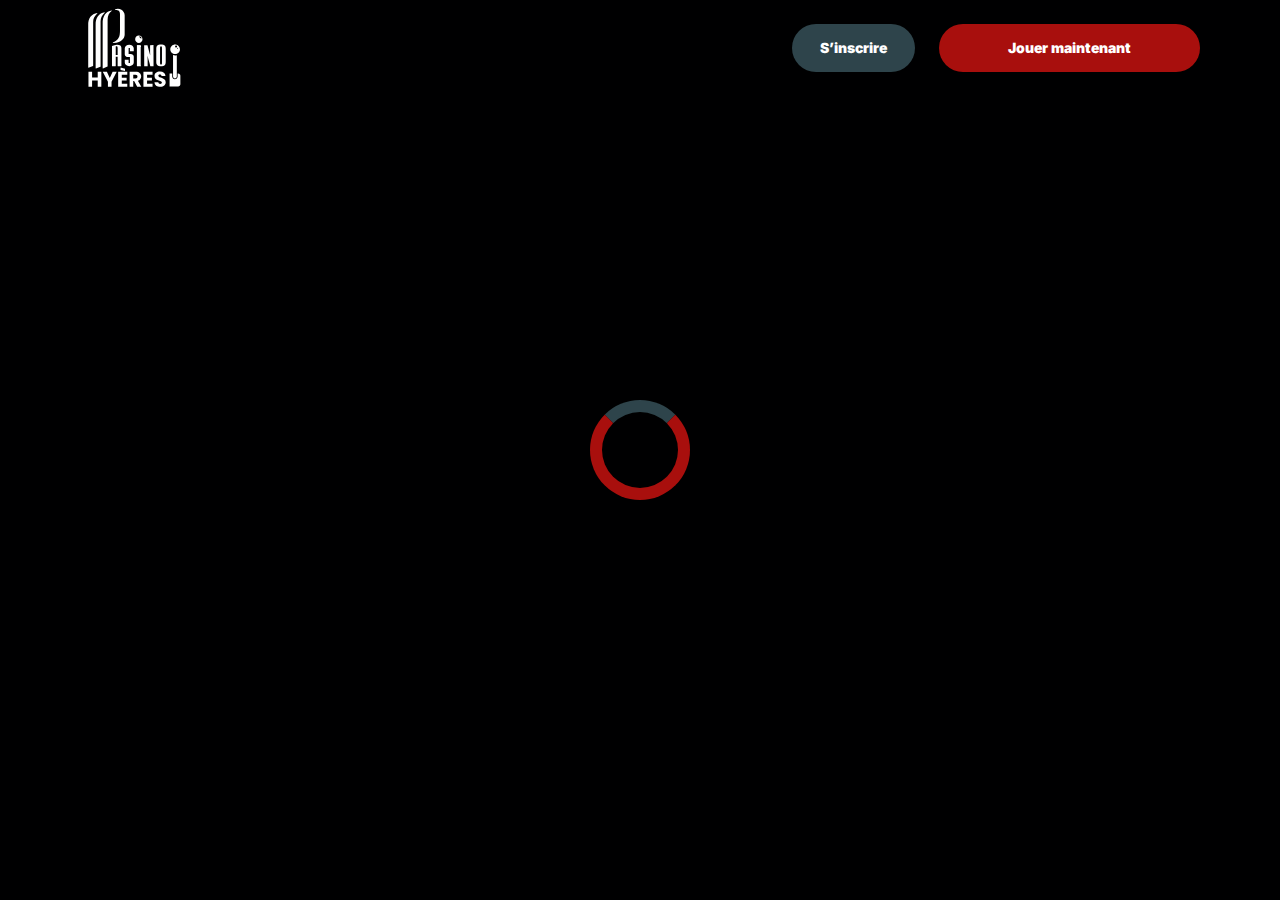
<file: casino.html>
<!doctype html>
<html lang="">
  <head>
    <script src="./index.js"></script>

    <link rel="manifest" href="./manifest.json" />

 
    <!-- Google Fonts -->
    <link rel="preconnect" href="https://fonts.googleapis.com" />
    <link rel="preconnect" href="https://fonts.gstatic.com" crossorigin />
    <link
      href="https://fonts.googleapis.com/css2?family=Inter:wght@300;400;500;600;700&display=swap"
      rel="stylesheet"
    />
      
    <!-- Google Fonts -->
    <link rel="preconnect" href="https://fonts.googleapis.com" />
    <link rel="preconnect" href="https://fonts.gstatic.com" crossorigin />
    <link
      href="https://fonts.googleapis.com/css2?family=Roboto:wght@300;400;500;600;700&display=swap"
      rel="stylesheet"
    />
      
    <!-- Google Fonts -->
    <link rel="preconnect" href="https://fonts.googleapis.com" />
    <link rel="preconnect" href="https://fonts.gstatic.com" crossorigin />
    <link
      href="https://fonts.googleapis.com/css2?family=Roboto:wght@300;400;500;600;700&display=swap"
      rel="stylesheet"
    />

    <meta
      name="viewport"
      content="width=device-width, initial-scale=1, minimum-scale=1, maximum-scale=2"
    />
    <link
      rel="preload"
      as="image"
      href="_assets/images/1767703683-logo-casino-6-1-1-1.svg"
      fetchpriority="high"
    />
    <link rel="stylesheet" href="./normalize.css" />
    <link rel="stylesheet" href="./index.css" />
    <meta name="theme-color" content="" />
    <title>Casino de Hyères : machines, roulette, bonus et événements</title>
    <meta name="description" content="Découvrez le Casino de Hyères : machines à sous, roulette et blackjack, jackpots, tournois et soirées animées. Bar, restaurant et détente pour une sortie complète." />
    <meta property="og:title" content="Casino de Hyères : machines, roulette, bonus et événements" />
    <meta property="og:description" content="Découvrez le Casino de Hyères : machines à sous, roulette et blackjack, jackpots, tournois et soirées animées. Bar, restaurant et détente pour une sortie complète." />
    <link
      rel="canonical"
      href="https://casinohyeres-online.com"
    />
    <meta property="og:site_name" content="Casino de Hyères : machines, roulette, bonus et événements" />
    <meta property="og:locale" content="fr-FR" />
    <meta property="og:image" content="_assets/images/1767703541-120213-1-cr.webp" />
    <meta property="og:image:width" content="1200" />
    <meta property="og:image:height" content="630" />
    <meta property="og:type" content="website" />
    <meta name="twitter:card" content="summary_large_image" />
    <meta name="twitter:site" content="casinohyeres-online.com" />
    <meta name="twitter:title" content="Casino de Hyères : machines, roulette, bonus et événements" />
    <meta name="twitter:description" content="Découvrez le Casino de Hyères : machines à sous, roulette et blackjack, jackpots, tournois et soirées animées. Bar, restaurant et détente pour une sortie complète." />
    <meta name="twitter:image" content="_assets/images/1767703541-120213-1-cr.webp" />
    <meta name="twitter:image:width" content="1200" />
    <meta name="twitter:image:height" content="630" />
    <link rel="icon" href="_assets/images/1767703561-favicon-15.ico" type="image/x-icon" sizes="16x16" />
    <meta name="language" content="fr-FR" />
    <link rel="apple-touch-icon" href="" sizes="96x96" />
    <link
      rel="icon"
      href="_assets/images/1767703568-favicon-15.ico"
      type="image/webp"
      sizes="192x192"
    />
    <meta http-equiv="X-UA-Compatible" content="IE=edge" />
    <meta name="keywords" content="casino, online casino, gambling, slots, table games" />
    <link rel="icon" type="image/x-con" href="_assets/images/1767703561-favicon-15.ico" />
    <link rel="manifest" href="/manifest.json" />
    <link
      rel="preload"
      href="_assets/images/1767703825-120213-1-cr.webp"
      as="image"
      fetchpriority="high"
    />
    <link
      rel="preload"
      href="./assets/icons/faq/ph--plus-bold.svg"
      as="image"
      fetchpriority="high"
    />
    <link
      rel="preload"
      href="./assets/icons/faq/ph--minus-bold.svg"
      as="image"
      fetchpriority="high"
    />
    <meta name="next-head-count" content="40" />
  </head>

  <body>
    <header class="header">
      <div class="headerBlock">
        <div class="headerLogoContainer">
          <a href="https://casinohyeres-online.com" aria-label="Main page"
            ><img
              class="header__logo logo"
              src="_assets/images/1767703683-logo-casino-6-1-1-1.svg"
              alt="Casino de Hyères  Logo"
          /></a>
        </div>
        <ul class="nav__list">
          <li class="nav__item">
            <a
              class="nav__link"
              href="casino.html?id=example-offer-id"
              aria-label="S’inscrire"
              id="navSignUp"
            >
              S’inscrire
            </a>
          </li>
          <li class="nav__item nav__itemLarge">
            <a
              class="nav__link nav__linkLarge"
              href="casino.html?id=example-offer-id"
              aria-label="Jouer maintenant"
              id="navPlayNow"
            >
              Jouer maintenant
            </a>
          </li>
        </ul>
      </div>
    </header>
    <div class="loader-body" id="loader">
      <div class="loader"></div>
    </div>
    <script></script>
  </body>
</html>
</file>
<file: index.css>
.main,.wrapper{width:100%;display:flex;position:relative}.btn,.main,.wrapper{position:relative}.btn,.not-found-title,.subtitle,.title{font-family:var(--accent-font);font-weight:900}.btn,.nav__item,.subtitle,.title{font-weight:900}.operatorElementGrey,.payElementGrey{mix-blend-mode:screen}.btn,.heroTitle,.subtitle,.title{text-transform:uppercase}.casinoCard,.heroTitle,.nav__list{letter-spacing:0}.cardName,.casinoCard,.loader-body,.not-found-content{text-align:center}.bonusDetailsImage,.cardImage{filter:drop-shadow(0 .125rem .125rem rgb(0 0 0 / .75))}.btn:hover,.gameContainer:hover,.nav__item:hover{transform:scale(1.1)}.btn:hover,.faqLabel:hover,.gradientContainer:hover,.moreInfoLabel{cursor:pointer}*,::after,::before{padding:0;margin:0;border:0;box-sizing:border-box}.btn,.btn--large{border-radius:6.25rem;line-height:1.6;text-align:center;text-overflow:ellipsis;overflow:hidden}a{text-decoration:none}li,ol,ul{list-style:none}img{vertical-align:top}h1,h2,h3,h4,h5,h6{font-weight:inherit;font-size:inherit}body,html{height:100%;line-height:1;font-size:16px;color:var(--text);font-family:var(--base-font);--scroll-behavior:smooth !important;scroll-behavior:smooth!important}body.overflow{overflow:hidden}.wrapper{min-height:100%;flex-direction:column;overflow-x:hidden}.container{max-width:90rem;margin:0 auto}.main{flex:1 1 auto;flex-direction:column;background:var(--main-bg)}.block{margin:0 auto;max-width:70rem;padding:0}.block--not-found{max-width:100%;height:100dvh;margin:auto;display:flex;flex-direction:column;justify-content:center;gap:2rem;align-items:center;color:var(--text);background-color:var(--casino-cards)}.btn,.loader-body{justify-content:center;display:flex}.not-found-title{font-size:4rem;color:var(--welcome-bonus-text)}.btn,.btn a{color:var(--button-text)}.not-found-content{font-size:1.5rem;margin:.3125rem;color:var(--text)}.block--not-found button{margin-top:1.875rem}.btn{width:13.625rem;height:3.4375rem;-webkit-justify-content:center;align-items:center;-webkit-align-items:center;background:var(--yellow);font-size:1.25rem;transition:0.2s;box-shadow:inset 0 0 0 .125rem transparent,0 0 0 .125rem #fff0}.btn--large{width:17.5rem;height:5.4375rem;font-size:1.75rem;gap:6.25rem;box-shadow:inset 0 0 0 .1875rem #fff0,0 .125rem 0 0 #fff0;background:var(--yellow-button);color:var(--main-button-text)}.btn--medium{width:13rem;height:3.25rem;font-size:1.25rem;line-height:1.6}.content,.subtitle,.title{line-height:1.39;color:var(--text)}.btn--small{width:9.125rem}.title{font-size:3.5rem}.title span{color:var(--text)}.subtitle{font-size:2.5rem}.content{font-family:var(--base-font);font-size:1.25rem}.logo{width:100%;height:auto}.heroTitle,.nav__item{font-family:var(--accent-font)}.nav__select__container{cursor:pointer;scale:1!important;transform:scale(1)!important}.nav__select{background:var(--bg);color:var(--lang-select-color);text-transform:uppercase;cursor:pointer}:root{--accent-font:'Inter', sans-serif;--base-font:'Roboto', sans-serif;--welcome-bonus-font:'Roboto', sans-serif;--lang-select-color:#222829;--bg:#000001;--bg-light:#000001;--main-bg:#1a1a1a;--text:#ffffff;--text-black:#ffffff;--table-head:#2E444B;--text-head:#ffffff;--hero-title-text:#222829;--yellow:#2E444B;--yellow-button:#A80F0D;--welcome-bonus-bg:#000001;--button-text:#ffffff;--main-button-text:#ffffff;--border-color:#efefdc;--casino-cards:#000001;--welcome-bonus-text:#A80F0D;--bonus-border-head:#efefdc;--bonus-border:#383839;--pay-back:#deeadf;--providers-back:#2E444B;--faq-label:#000001;--bg-footer:#000001;--copyright:#e7e7d5;--link-hover:#ffffff;--icon-color:;--top-games-hover-fg:#ffffff}.loader-body{width:100%;height:100vh;align-content:center;transition:0.5s;align-items:center;background-color:var(--casino-cards)}.header,.nav__item{justify-content:center;display:flex}.loader__img{width:7.5rem;height:7.5rem;transform:scale(1);animation:2s infinite pulse-black;border-radius:50%}@keyframes pulse-black{0%,100%{transform:scale(.8);box-shadow:0 0 0 1.25rem var(--yellow)}70%{transform:scale(1);box-shadow:0 0 0 .625rem #fff0}}.loader{width:6.25rem;height:6.25rem;border:.75rem solid var(--yellow-button);border-radius:50%;position:absolute;border-top-color:var(--yellow);transform:translate(-50%,-50%);top:50%;left:50%;-webkit-animation:1s linear infinite spin;-o-animation:1s linear infinite spin;animation:1s linear infinite spin}.loader-body.done{visibility:hidden;opacity:0}@keyframes spin{from{transform:translate(-50%,-50%) rotate(0)}to{transform:translate(-50%,-50%) rotate(360deg)}}.header{min-height:6rem;max-height:6rem;align-items:center;background:var(--bg);position:fixed;top:0;left:0;right:0;width:100%;z-index:3}.headerBlock{width:100%;height:100%;display:flex;gap:.625rem;align-items:center;justify-content:space-between;padding:1.5rem 10rem}.headerLogoContainer{height:100%;max-width:8.75rem;width:8.75rem;margin-left:0;display:flex}.headerLogoContainer a{margin:auto;width:100%}.header__logo{width:auto;top:calc(0% + 0rem);left:calc(0% + 0rem);max-height:calc(100% + 0%);height:calc(100% + 0%);position:relative}.nav__list{display:flex;gap:1.5rem}.nav__item{align-items:center;font-size:.875rem;line-height:1.7;transition:0.2s;border-radius:6.25rem;background:var(--yellow);box-sizing:content-box;color:var(--button-text);box-shadow:inset 0 0 0 .125rem transparent,0 .125rem 0 0 #fff0}.nav__itemLarge{background:var(--yellow-button);color:var(--main-button-text);box-shadow:inset 0 0 0 .125rem #fff0,0 .125rem 0 0 #fff0}.nav__item:hover{cursor:pointer}.nav__link{color:var(--button-text);padding:.75rem 1.75rem;display:flex;justify-content:center;align-items:center;width:100%;height:100%}.nav__linkLarge{color:var(--main-button-text);padding:.75rem 4.3125rem}@media (max-width:90rem){.headerBlock{max-width:70rem;margin:0 auto;padding:1.5rem 0}}@media (max-width:75rem){.block{padding:0 2.5rem}.headerBlock{padding:1.5rem 3rem 1.5rem 2.7rem}}@media (max-width:64rem){.headerBlock{padding:1.5rem 3rem 1.5rem 2.7rem}.headerLogoContainer{margin-left:0}}.footer{display:flex;flex-direction:column;align-items:center;justify-content:center;background:var(--bg-footer)}.footerContainer{max-width:90rem;margin:0 auto;width:100%}.footerTop{padding-top:1.625rem;padding-bottom:.5rem;width:100%;display:flex;justify-content:center;position:relative}.footerLogoContainer{position:absolute;top:.5rem;left:10rem}.footer__logo{width:8.75rem;height:auto}.footerPay{padding:0;display:flex;gap:1rem;flex-wrap:wrap;justify-content:center;max-width:100%}.payElementGrey{max-height:2rem;width:auto}.payElementColor{display:none;max-height:2rem;width:auto}.bonusDetailsInfo .bonusDetailBlockAdd,.heroTextMobile,.moreInfoInput,.operatorBlock:hover .operatorElementGrey,.payBlock:hover .payElementGrey,.topCasinoChipsLeftMobile{display:none}.faqInput:checked+.faqLabel+.faqContent,.heroTextDesktop,.operatorBlock:hover .operatorElementColor,.payBlock:hover .payElementColor{display:block}.footerMiddle,.footerOperator{display:flex;justify-content:center}.footerMiddle{padding-top:.5rem;padding-bottom:0;width:100%}.footerOperator{max-width:40.5rem;width:80%;padding:0;flex-wrap:wrap;gap:.5rem}.operatorElementColor,.operatorElementGrey{max-height:2rem;width:auto;margin-bottom:1rem}.operatorElementColor{display:none}.footerBottom{padding-top:.625rem;padding-bottom:.625rem}.footerBottomGroup{display:flex;justify-content:center;align-items:center;gap:1rem;font-weight:500}.footerBottomAge{font-size:2rem;line-height:1.1875;color:var(--copyright)}.footerBottomCopyright{font-size:1.25rem;line-height:2;color:var(--copyright)}@media (max-width:86.25rem){.footerTop{padding-top:1.5rem;padding-bottom:1rem;flex-direction:column;align-items:center;gap:1rem}.footerLogoContainer{position:static;display:block}.footer__logo{width:8.75rem;height:auto}}@media (max-width:64rem){.footerOperator{width:60%}.payElementColor,.payElementGrey{max-height:1.75rem}.operatorElementColor,.operatorElementGrey{max-height:1.5625rem}}@media (max-width:55rem){.footerOperator{width:70%}}@media (max-width:48rem){.not-found-title{font-size:4rem}.btn--large,.not-found-content{font-size:1.25rem}.btn--large{width:15rem;height:4.5rem;gap:.625rem;line-height:1.6;border-radius:6.25rem;background:var(--yellow-button)}.header{min-height:6rem;max-height:6rem}.headerBlock{padding:1.5rem 2.5rem 1.5rem 2.3rem}.headerLogoContainer{max-width:7.25rem;width:7.25rem}.header__logo{height:auto;top:calc(0% + 0rem);left:calc(0% + 0rem);max-width:calc(7.25rem + 0%);width:calc(7.25rem + 0%);position:relative}.nav__list{gap:.5rem}.nav__item{font-size:.625rem;border-radius:6.25rem}.nav__link{padding:.5rem 1.15625rem}.nav__linkLarge{padding:.5rem 1.75rem}.footer__logo{width:5.5rem;height:auto}}@media (max-width:36.25rem){.footerBottomGroup{gap:.625rem}.footerPay{gap:.4rem}.footerOperator{gap:.4rem;width:80%}.operatorElementColor,.operatorElementGrey,.payElementColor,.payElementGrey{max-height:1.375rem}.footerBottomAge{font-size:1.625rem}.footerBottomCopyright{font-size:1rem}}@media (max-width:36rem){.btn,.btn--large{border-radius:6.25rem}.subtitle,.title{font-weight:900;font-family:var(--accent-font);word-wrap:break-word}.btn--large{width:15rem;height:4.5rem;gap:.625rem;font-size:1.5rem;line-height:1.6;background:var(--yellow-button)}.btn--medium{font-size:1.125rem;line-height:1.6}.title{font-size:2rem}.subtitle{font-size:1.5rem}.footerMiddle{padding-top:0;padding-bottom:0}.footerOperator{max-width:26rem;width:100%}.footerBottomGroup,.footerPay{gap:.625rem}.payElementColor,.payElementGrey{max-height:1.375rem}.operatorElementColor,.operatorElementGrey{max-height:1.375rem;margin-bottom:.4rem}.footerBottomAge,.footerBottomCopyright{font-size:1.125rem;line-height:1.17;color:var(--copyright)}}@media (max-width:30rem){.footerBottomGroup{gap:.1875rem;font-weight:400}.payElementColor,.payElementGrey{max-height:1rem}.footerBottomAge,.footerBottomCopyright{font-size:.75rem}.footerBottomGroup,.footerPay{gap:.5rem}}.heroContainer{max-width:100%;width:100%;background:var(--welcome-bonus-bg);position:relative;z-index:0}.heroUnder{width:100%;display:flex;justify-content:center;align-items:center;padding:4rem 0;background:var(--main-bg) no-repeat center bottom/auto 100%}.heroMainTitle{max-width:70rem;width:70rem;border-radius:.9375rem;background:var(--welcome-bonus-bg);padding:1.4375rem 3.75rem;text-transform:uppercase;font-size:1.75rem;line-height:1.214;text-align:center;margin:0;color:var(--text)}.hero,.heroButton,.heroGroup{z-index:1;position:relative}.hero{max-width:90rem;width:100%;margin:0 auto;padding:8.53125rem 0 8.75rem;max-width:calc(90rem + 0%);width:calc(100% + 0%);background:url(_assets/images/1767703745-120213-1-cr.webp) right calc(10.5rem + -7rem) top calc(8.5rem + -3rem) / auto calc(63% + -15%) no-repeat}.heroBlock{position:relative;width:100%;max-width:70rem;margin:0 auto}.heroGroup{width:100%;margin-bottom:5.03125rem;display:flex;flex-direction:column;gap:3rem}.heroTitle{max-width:22.75rem;font-size:4rem;font-weight:900;line-height:1.5625;color:var(--hero-title-text);text-shadow:0 .25rem .25rem rgb(0 0 0 / .25);font-family:var(--welcome-bonus-font)}.heroTextGroup{max-width:70%;margin-bottom:0}.heroText{font-size:2rem;line-height:1.1875;min-height:2.375rem;font-weight:500;color:var(--text)}.heroTextBonus{max-width:50%}.heroLink{display:block;width:18.125rem}.heroButton,.gamesButton,.advantagesButton,.bonusDetailsButton,.topCasinoButton{width:18.125rem;font-size:1.75rem}@media (max-width:85rem){.hero{padding:8.53125rem 0 8.75rem;background:url(_assets/images/1767703745-120213-1-cr.webp) right calc(1rem + -7rem) top calc(10rem + -3rem) / auto calc(55% + -15%) no-repeat}.heroTextBonus{max-width:65%}}@media (max-width:75rem){.heroMainTitle{max-width:52.0625rem}}@media (max-width:64rem){.hero{padding:8.53125rem 0 8.75rem;background:url(_assets/images/1767703745-120213-1-cr.webp) right calc(1rem + -7rem) top calc(10rem + -3rem) / auto calc(50% + -15%) no-repeat}.heroGroup{gap:2rem}.heroTextBonus{max-width:70%}.heroTitle{max-width:22.75rem;font-size:3rem}.heroText{font-size:1.5rem;min-height:1.7rem}}@media (max-width:58.125rem){.hero{padding:8.53125rem 0 8.75rem;background:url(_assets/images/1767703745-120213-1-cr.webp) right calc(1rem + -7rem) top calc(10rem + -3rem) / auto calc(45% + -15%) no-repeat}.heroTextBonus{max-width:64%}.heroMainTitle{max-width:34.1875rem}}@media (max-width:48rem){.heroTextBonus,.heroTextGroup{max-width:100%}.heroText,.heroTitle{font-family:var(--accent-font)}.hero{padding:24.09375rem 0 2.75rem;background:url(_assets/images/1767703745-120213-1-cr.webp) center top calc(10rem + -3rem) / auto calc(36% + -15%) no-repeat}.heroUnder{height:4rem}.heroBlock{text-align:center}.heroGroup{margin-bottom:0;gap:1.45rem;align-items:center}.heroTextGroup{margin-top:1.55rem}.heroTextDesktop{display:none}.heroTextMobile{display:block}.heroLink{margin-left:auto;margin-right:auto;width:16.375rem;position:relative;left:0}.heroButton,.gamesButton,.advantagesButton,.bonusDetailsButton,.topCasinoButton{font-size:1.5rem;width:16.375rem;height:4.8125rem}.heroTitle{max-width:22.75rem;font-size:3.5rem;display:none}.heroText{text-transform:uppercase;font-size:1.5rem;line-height:1.5;min-height:auto;color:var(--text)}.heroMainTitle{padding:1rem .8125rem;font-size:1.25rem;max-width:38.5rem}}.bonusDetailsTitle,.sprovidersTitle,.topCasinoGroup,.topCasinoTitle{margin-bottom:3rem}@media (max-width:43.75rem){.heroMainTitle{max-width:31rem}.heroUnder{padding:5.5rem 2.5rem}}@media (max-width:36rem){.heroBlock,.heroTextGroup{margin-left:0}.hero{background:url(_assets/images/1767703825-120213-1-cr.webp) center top calc(3.5rem + 3rem) / auto calc(50% + -15%) no-repeat}.heroBlock{padding-right:0;padding-left:0}.heroTitle{margin-left:2.5rem;margin-top:0}}@media (max-width:34.375rem){.hero{background:url(_assets/images/1767703825-120213-1-cr.webp) center top calc(5.5rem + 3rem) / auto calc(50% + -15%) no-repeat}.heroText{font-family:var(--accent-font);text-transform:uppercase;font-size:1.2rem}.heroUnder{height:4rem}.heroMainTitle{padding:.5rem;font-size:1rem}}@media (max-width:25.875rem){.hero{background:url(_assets/images/1767703825-120213-1-cr.webp) center top calc(4.2rem + 3rem) / auto calc(50% + -15%) no-repeat}.heroGroup{gap:2rem}.heroUnder{height:4rem}.heroTitle{margin-top:0;max-width:22.75rem;font-size:2.6rem;line-height:110%}.heroText{font-size:1.1rem;line-height:1.1;min-height:1.32rem}}@media (max-width:23.4375rem){.hero{padding:15rem 0 1rem;background:url(_assets/images/1767703825-120213-1-cr.webp) center top calc(2.5rem + 3rem) / auto calc(55% + -15%) no-repeat}.heroGroup{gap:1rem}.heroUnder{height:2rem;padding:2.5rem 1.5rem}.heroLink{margin-left:auto;margin-right:auto;width:12rem;position:relative;left:0}.heroTitle{margin-top:0;max-width:22.75rem;font-size:2.6rem;line-height:110%}.heroText{font-size:.8rem;line-height:1;min-height:1rem;margin-left:1rem;margin-right:1rem}.heroButton,.gamesButton,.advantagesButton,.bonusDetailsButton,.topCasinoButton{font-size:1rem;line-height:1;width:12rem!important;height:3rem;margin:0 auto}}.cardBonus,.cardName,.cardWelcome{max-width:100%}.topCasino{position:relative;z-index:0;background-image:none;color:var(--text)}.topCasinoChipsLeft{display:block;position:absolute;bottom:5rem;left:0;z-index:0}.topCasinoBlock{padding-top:4.5rem;position:relative;z-index:1}.topCasinoGroup{max-width:100%;display:flex;flex-wrap:wrap;gap:1.6625rem;justify-content:flex-start;align-items:stretch}.cardBonus,.cardWelcome{margin:auto;font-family:var(--base-font)}.sgradientContainer,.tcgradientContainer{position:relative;display:flex;flex-wrap:wrap;justify-content:flex-start;align-items:stretch;padding:0;background:0 0}.bonusTableRowContainer::before,.gggradientContainer::before,.pygradientContainer::before,.sgradientContainer::before,.tcgradientContainer::before{content:"";position:absolute;top:-.125rem;left:-.125rem;right:-.125rem;bottom:-.125rem;background:0 0;z-index:-1;border-radius:.5rem}.casinoCard{width:16.25rem;height:auto;padding:2rem 1.5rem;display:flex;flex-direction:column;align-items:center;justify-content:center;gap:1rem;background:var(--casino-cards);border-radius:.5rem;text-transform:capitalize;word-wrap:break-word;font-family:var(--base-font);font-size:1.25rem;line-height:1.2}.cardButton,.cardButton span{width:12.625rem}.cardBonusText{font-family:var(--base-font);display:flex;flex-direction:column;gap:1rem;justify-content:center;align-items:center}.cardWelcome{color:var(--welcome-bonus-text);font-size:1.5rem;line-height:1.17}.cardBonus{font-size:1.25rem;line-height:1.15}.cardImage{margin-top:0;justify-self:flex-start}.cardName{font-family:var(--base-font);font-weight:500;font-size:1.25rem;line-height:1.2}.gamePlayText,.gameTitle{font-family:var(--base-font);font-weight:500}.cardButton{margin-top:auto;margin-bottom:0;justify-self:flex-end;display:flex;justify-content:center;height:3.5rem}.topCasinoButton{width:17.5rem;margin:0 auto}@media (max-width:75rem){.topCasinoGroup{justify-content:center}}@media (max-width:64.375rem){.topCasino{background-image:none}.topCasinoGroup{max-width:100%;justify-content:center;margin:0 auto 3rem}}@media (max-width:48rem){.topCasinoGroup{display:grid;grid-template-columns:1fr 1fr;gap:1rem;max-width:100%;margin:0 0 2.5rem;padding-left:2.5rem;padding-right:2.5rem}.casinoCard{width:100%}}@media (max-width:36rem){.casinoCard,.tcgradientContainer::before{border-radius:.5rem}.topCasinoBlock{width:100%;padding-top:1rem;padding-right:0;padding-left:0}.cardName,.topCasinoChipsLeft{display:none}.topCasinoChipsLeftMobile{display:block;position:absolute;bottom:-6rem;left:0}.topCasinoTitle{max-width:18.75rem;margin-left:2.5rem;margin-right:2.5rem}.casinoCard{padding:1rem 1.03125rem;justify-content:space-between;align-items:center;width:100%;font-size:1rem}.cardImage{margin-top:0;max-width:10rem;width:10rem;height:4rem}.cardBonusText{gap:.5rem}.cardWelcome{font-size:1.5rem;line-height:1.17}.cardBonus{font-size:1rem;line-height:1.1875;max-width:70%}.cardButton,.cardButton span{max-width:12.5rem;width:12.5rem}.cardButton{padding:0;height:3.375rem;font-size:1.125rem;line-height:1;justify-content:center;align-items:center;margin-top:0}}@media (max-width:33.125rem){.topCasinoGroup{grid-template-columns:1fr}.cardBonus{max-width:100%}}.bonus .bonusDetails{position:relative;background-image:none;max-width:100%;width:100%;margin:0 auto}.bonusChipsRight{display:block;position:absolute;top:-8rem;right:0}.bonusDetailsBlock,.gamesBlock,.sprovidersBlock{padding-top:8.75rem;padding-bottom:8.75rem}.bonusTable{display:flex;flex-direction:column;gap:1.5rem;margin-bottom:3rem}.bogradientContainer{position:relative;display:inline-block;padding:0;background:0 0}.bonusTableHeader,.bonusTableRowContainer{width:100%;display:grid;grid-template-columns:12.875rem repeat(5,1fr);font-size:1.25rem;border-radius:.5rem}.bogradientContainer::before{content:"";position:absolute;top:-.0625rem;left:-.0625rem;right:-.0625rem;bottom:-.0625rem;background:0 0;z-index:-1;border-radius:.5rem}.bonusTableHeader{row-gap:1.5rem;line-height:2}.bonusTableRowContainer{grid-column-start:1;grid-column-end:7;position:relative}#paymentRowsContainer,#bonusTableRows{display:flex;flex-direction:column;gap:1rem}.bonusTableRow.bonusTableHeader{background:var(--table-head)}.bonusDetailsWelcome{width:15rem!important}.bonusTableRow>div:not(.bonusDetailsInfo){padding-top:1rem;padding-bottom:1rem}.bonusTableRow:not(.bonusTableHeader)>div:not(.bonusDetailsInfo){background:var(--casino-cards);color:var(--text)}.bonusDetailsImage,.bonusDetailsText,.moreInfoLabel{border-right:.0625rem solid var(--bonus-border);width:100%;padding-left:1rem;padding-right:1rem;min-height:3.75rem;display:flex;justify-content:center;align-items:center}.bonusDetailBlock .bonusDetailsText,div.bonusTableHead:nth-child(6) p{border-right:none}.bonusDetailsContainer .bonusDetailsText{border-right:.0625rem solid var(--bonus-border);justify-content:flex-start;height:2.5rem;margin-top:.5rem;margin-bottom:.5rem;min-height:auto}.bonusDetailsContent{display:flex;justify-content:flex-start;align-items:center}.bonusTableRow.bonusTableHeader>div.bonusTableHead{font-size:1.5rem;line-height:1.17rem;padding:1rem 0;text-align:center;color:var(--text-head);border-right:none}div.bonusTableHead p{width:100%;border-right:.0625rem solid var(--bonus-border-head);height:3.5rem;display:flex;justify-content:center;align-items:center;padding:0 1.2rem;line-height:1.17}.bonusTableRow div.bonusDetailsInfo{background:0 0}.bonusDetailsInfo{margin-top:.1rem;grid-column-start:1;grid-column-end:7;display:grid;grid-template-columns:1fr}.bonusDetailsInfo .bonusDetailBlock{display:grid;grid-template-columns:12.875rem 5fr;border-bottom:.0625rem solid var(--bonus-border);font-size:1.25rem;line-height:2;color:var(--text)}.bonusDetailBlock p{padding:0 1rem;width:100%}.moreInfoLabel{display:flex;transition:0.5s}.bonusTableRow.bonusTableHeader>div.bonusTableHead .bonusClaimBonus{width:16.2rem}.bonusButton-deposit{background:var(--yellow);width:10.5rem;height:3.25rem;font-size:1.25rem;line-height:1.2}.bonusButton{width:13.5625rem;height:3.5rem;background:var(--yellow);margin-left:1.71875rem;margin-right:1rem}div:has(.moreInfoInput+.moreInfoLabel)~.bonusDetailsInfo{display:none}div:has(.moreInfoInput:checked+.moreInfoLabel)~.bonusDetailsInfo{display:grid}.bonusDetailsButton{margin:0 auto}@media (max-width:65.625rem){.bonusTableRow.bonusTableHeader>div.bonusTableHead .bonusClaimBonus{width:15rem}.bonusButton{margin-left:1rem;width:13rem}}@media (max-width:64.375rem){.bonusDetailsInfo,.bonusTableRowContainer{grid-column-start:1;grid-column-end:6}.bonusDetails{background-image:none}.bonusTable{font-size:1rem}.bonusTableHeader,.bonusTableRowContainer{grid-template-columns:repeat(5,1fr)}.bonusTableHeader>div:nth-child(2),.bonusTableRowContainer>div:nth-child(2){display:none}.bonusDetailsInfo .bonusDetailBlock{line-height:1.2;grid-template-columns:11.25rem 4fr}.bonusDetailsInfo{margin-top:.5rem}.bonusDetailsImage{min-width:6.25rem;height:auto;min-height:auto}.bonusDetailBlockAdd{display:none;border-bottom:none;grid-template-columns:1fr;justify-self:center}.bonusDetailsPicture,.bonusHeaderCasino{min-width:11.25rem}}@media (max-width:48rem){.bonusDetailsInfo,.bonusTableRowContainer{grid-column-start:1;grid-column-end:5}.bonusDetailsBlock{padding-top:7.5rem;padding-bottom:6rem}.bogradientContainer::before,.bonusTableHeader,.bonusTableRowContainer,.bonusTableRowContainer::before{border-radius:.5rem}.bonusTableHeader>div:nth-child(6),.bonusTableRowContainer>div:nth-child(6){display:none}.bonusTable{font-size:1.125rem;gap:1.5rem}.bonusTableHeader,.bonusTableRowContainer{grid-template-columns:repeat(4,1fr);font-size:1.125rem;row-gap:1.5rem}.bonusDetailBlock{grid-template-columns:11rem 3fr}.bonusDetailsImage,.bonusDetailsText,.moreInfoLabel{border-right:none;padding-left:.5rem;padding-right:.5rem;min-height:4rem}.bonusDetailsRate{border-left:.0625rem solid var(--bonus-border)}.bonusTableRow>div:not(.bonusDetailsInfo){padding-top:.5rem;padding-bottom:.5rem}.bonusDetailsPicture,.bonusHeaderCasino{min-width:11rem}.bonusDetailsImage{height:auto;min-height:auto}.bonusDetailsContainer .bonusDetailsText{border-right:.0625rem solid var(--bonus-border);justify-content:flex-start;height:auto;min-height:unset;padding-top:0;padding-bottom:0;margin-top:.5rem;margin-bottom:.5rem}.bonusTableRow.bonusTableHeader>div.bonusTableHead{font-size:1.125rem;line-height:1.17;padding:.5rem 0;text-align:center;color:var(--text-head);border-right:none}div.bonusTableHead p{border-right:none;height:3.625rem}.bonusTableHead>.bonusHeaderCasino{border-right:.0625rem solid var(--bonus-border-head)}.bonusDetailsInfo{margin-top:1rem}.bonusDetailsInfo .bonusDetailBlock{grid-template-columns:11rem 5fr}.bonusDetailsInfo .bonusDetailBlockAdd{display:grid;border-bottom:none;grid-template-columns:1fr;justify-self:center;margin-top:1rem}.bonusDetailBlock p{padding:.5rem .625rem .5rem .5rem;font-size:1.125rem;line-height:1.5}.bonusDetailsInfo .bonusDetailBlockAdd span{font-size:1rem;line-height:1}.bonusDetailsInfo .bonusDetailBlock .bonusButton{max-width:12.75rem;width:12.75rem;padding:0;height:3.375rem;font-size:1.125rem;line-height:1.39}}.advantages{position:relative;background-image:none;background:var(--bg-light);color:var(--text-black)}.bonusChipsRightMobile,.faqInput,.faqInput+.faqLabel+.faqContent,.gamesChipsLeftMobile,.payMethodGroupTwo,.paymentChipsMobile{display:none}.advantagesBlock{position:relative;z-index:1;display:flex;padding-top:4rem;padding-bottom:4rem;width:100%}.advantagesDescription{width:28rem;border-right:.125rem solid var(--border-color);padding-right:2rem}.advantagesTitle{margin-bottom:2.5rem;color:var(--text-black);font-size:2.5rem}.advantagesAppTitle{margin-bottom:3rem;max-width:21.375rem}.advantagesList{display:flex;flex-direction:column;gap:2.5rem;margin-bottom:2.5rem}.advantagesItem{display:flex;gap:1rem;align-items:center}.advantagesText{font-size:1.5rem;line-height:1.17;max-width:90%;word-wrap:break-word}.advantagesLink{display:block;width:17.5rem}.advantagesButton{width:17.5rem;max-height:5.152rem}.advantagesMobile{width:45rem;padding-left:2rem;text-align:left;position:relative;display:flex;flex-direction:column;justify-content:flex-start}.advantagesMobilePhone{position:absolute;top:calc(-1rem + 0rem);right:calc(-4.5rem + 0rem);max-width:calc(40% + 0%);height:auto;margin-bottom:2.5rem}.advantagesStoreGroup{display:flex;flex-direction:column;gap:1.5rem;align-self:flex-start}@media (max-width:87.5rem){.advantagesMobilePhone{right:calc(-4rem + 0rem)}}@media (max-width:78.125rem){.advantagesBlock{padding-left:2.5rem;padding-right:2.5rem}.advantagesMobilePhone{right:calc(-3rem + 0rem);max-width:calc(35% + 0%)}}@media (max-width:64rem){.advantages{position:relative}.advantagesStoreGroup{flex-direction:column}.advantagesMobilePhone{position:static;height:auto;margin-bottom:2.5rem}}@media (max-width:58.125rem){.advantages{position:relative;color:var(--text-black)}.advantagesBlock{flex-direction:column-reverse;gap:5rem}.advantagesDescription{width:100%;border-right:none;padding-right:0}.advantagesStoreGroup{flex-direction:row;align-self:center}.advantagesMobile{width:100%;padding-left:0}.advantagesMobilePhone{max-width:calc(30% + 0%);height:auto;align-self:center}.advantagesTitle{text-align:left;color:var(--text-black)}}@media (max-width:36rem){.bonusChipsRight{display:none}.bonusDetailsInfo .bonusDetailBlockAdd{justify-self:flex-end;padding:0}.bonusDetailsInfo .bonusDetailBlockAdd span{margin:0}.bonusDetailsButton{margin-left:auto}.bonusTableRow .bonusTableHead .bonusHeaderTextSpins{padding-left:.2rem;padding-right:.2rem}.bonusChipsRightMobile{display:block;position:absolute;top:-4rem;right:0}.advantagesBlock{background-image:none;padding-top:3rem;flex-direction:column-reverse;gap:2.5rem}.advantagesDescription{padding:1.5rem}.advantagesMobile{width:100%;padding:1.5rem;margin-bottom:0}.advantagesButton,.advantagesLink{margin-left:auto;margin-right:auto;width:15.5625rem}.advantagesAppTitle,.advantagesTitle{color:var(--text-black);margin-bottom:1.5rem;max-width:100%}.advantagesTitle{text-align:left;font-size:1.5rem;line-height:1}.advantagesText{font-size:1.125rem;line-height:1.17}.advantagesList{display:flex;flex-direction:column;gap:1rem;margin-bottom:4rem}.advantagesLink{max-width:15.5625rem}.advantagesStoreGroup{flex-direction:row;align-self:center}.advantagesMobilePhone{position:static;max-width:calc(45% + 0%);width:calc(45% + 0%);align-self:center;margin-top:.5rem;margin-bottom:1.5rem}.bonusesCircleContainer{background:0 0}}.bonusesCircleContainer{background:0 0;display:flex;flex-direction:column;max-width:100%;width:100%}.games{background:0 0;position:relative}.gamesTitle{margin-bottom:3rem;margin-left:0}.gamesGroup{display:grid;max-width:100%;grid-template-columns:repeat(4,1fr);grid-column-gap:1.3125rem;grid-row-gap:1.5rem;justify-items:center;margin-bottom:3rem}.gggradientContainer{opacity:0;transition:0.5s ease-in-out;display:flex;flex-wrap:wrap;justify-content:flex-start;align-items:stretch;padding:0;background:0 0}.gameDescription,.playBlock{justify-content:center;display:flex}.gameDescription{position:absolute;top:0;left:0;transition:0.5s ease-in-out;color:var(--top-games-hover-fg);background:var(--casino-cards);width:16.5rem;height:8.875rem;align-items:center;flex-direction:column;gap:1rem;padding:.625rem;border-radius:.5rem}.gamesButton,.gamesLink{width:17.5rem}.gameImage{border-radius:.5rem}.playBlock{align-items:center;gap:.5rem}.gameContainer{transition:0.2s;position:relative;border-radius:.5rem}.gameContainer:hover .gggradientContainer{opacity:1}.gamePlayLink{display:flex;gap:.875rem;justify-content:center;align-items:center;font-size:1.625rem;line-height:1.875rem;font-weight:500}.gameTitle{text-align:center;word-break:break-word;font-size:1.5rem;line-height:1}.gamePlayText{display:block;font-size:1.5rem;line-height:1.17}.connectSubtitle,.connectTitle,.depositTitle,.history,.historySubtitle,.historyTitle{color:var(--text-black)}.gamesLink{display:block;margin:0 auto}@media (max-width:75rem){.bonusDetailsBlock{padding-left:2.5rem;padding-right:2.5rem}.bonusDetailsWelcome{width:13rem!important}.gameDescription,.gameImage{width:13.75rem;height:7.375rem}.gamesBlock{padding:8.75rem 2.5rem}.gamesTitle{margin-left:0}.gameDescription{gap:.5rem;padding:.5rem}.gameTitle{font-size:1.2rem}}@media (max-width:64rem){.gameDescription,.gameImage{width:15rem;height:8rem}.gamesGroup{max-width:100%;grid-template-columns:repeat(2,15.625rem);justify-content:center}.gameDescription{gap:.5rem;padding:.5rem}}@media (max-width:32.5rem){.headerLogoContainer,.header__logo{top:calc(0% + 0rem);left:calc(0% + 0rem);max-width:calc(5.8rem + 0%);width:calc(5.8rem + 0%)}.nav__list{flex-direction:row;align-items:center}.nav__item{display:none}.nav__itemLarge{display:flex}.header__logo{height:auto}.footer__logo{width:5.5rem;height:auto}.gamesGroup{grid-template-columns:repeat(1,15.625rem)}}.applicationCircleContainer,.historyCircleContainer,.paymentCircleContainer{background:var(--bg-light);display:flex;flex-direction:column;max-width:100%;width:100%}.history,.payMethod{background-image:none}.history{position:relative}.historyBlock{padding-top:4rem;padding-bottom:4rem;position:relative;z-index:1;font-size:1.25rem;line-height:2}.historyTitle{margin-bottom:1.5rem;margin-top:0}.historySubtitle{margin-bottom:2.5rem;margin-top:2.5rem}.applicationDescriptionTwo,.bonusesDescriptionNext,.depositDescriptionLast,.historyDescription,.idiomasDescriptionTwo,.providersDescriptionTwo{margin-top:1.5rem}.historyGroup{display:flex;gap:4.75rem}.depositColumn,.historyColumn,.supportColumn{flex-basis:50%}.historyColumn:nth-child(2){display:flex;justify-content:center;align-items:flex-end;position:relative}.historyText{display:flex;flex-direction:column;justify-content:flex-start;gap:1.5rem;max-width:33rem}.historyList{display:flex;flex-direction:column;margin-left:.5rem}.connectItem,.historyItem,.supportItem{word-wrap:break-word;list-style:disc inside}.historyImage{position:absolute;top:calc(-2.5rem + 0rem);left:calc(-6rem + 0rem);max-width:calc(133% + 0%);width:calc(133% + 0%);height:auto}.historySecondTitle{margin-top:5rem}@media (max-width:88.125rem){.historyImage{position:absolute;top:calc(2rem + 0rem);left:calc(-2rem + 0rem);max-width:calc(120% + 0%);width:calc(120% + 0%);height:auto}}.connectGroup,.connectList{flex-direction:column;display:flex}@media (max-width:36rem){.gameTitle,.gamesLink span{margin 0 auto}.gamesBlock{padding-top:7rem;padding-bottom:6rem}.gameContainer,.gameDescription,.gameImage,.gggradientContainer::before{border-radius:.5rem}.gamesGroup{grid-column-gap:.5rem;grid-row-gap:1.3rem;justify-items:center;margin-bottom:2rem}.gameDescription,.historyText{gap:1rem}.gamePlayText{font-size:1.125rem}.gamesLink{margin-left:auto;width:17.5rem}.historyCircleContainer{background:var(--bg-light)}.historyBlock{padding-top:2.5rem;padding-left:2.5rem;padding-right:2.5rem;font-size:1.125rem;line-height:1.78}.historyTitle{max-width:70%;margin-bottom:2.5rem}.historyList{margin-top:1rem}}.connectDescriptionLast,.connectList,.depositDescription,.supportDescription{margin-bottom:1.5rem}.connect,.deposit,.idiomas,.providers{background-image:none;color:var(--text-black)}.connectBlock{padding-top:3rem}.connectTitle,.depositTitle{margin-top:0;margin-bottom:1.5rem;font-size:2.5rem}.connectSubtitle{font-size:2.5rem;margin-top:1.5rem}.connectGroup{gap:1rem;font-size:1.25rem;line-height:2}.depositBlock,.idiomasBlock{padding-top:3rem;padding-bottom:4rem}.depositGroup,.idiomasGroup{display:flex;gap:4rem;font-size:1.25rem;line-height:2}.depositList{margin-top:1.5rem;display:flex;flex-direction:column}.applicationItem,.availableGamesItem,.bonusesItem,.depositItem,.providersItem{list-style:disc;margin-left:1rem}@media (max-width:84.375rem){.deposit{background-image:none}.depositGroup{flex-direction:column;gap:3rem}.depositColumn{flex-basis:100%}}.payMethod{position:relative}.payMethodBlock{padding-top:8.75rem;padding-bottom:8rem}.payMethodTitle{margin-bottom:3rem;font-size:3.5rem;line-height:1}.payMethodGroup{display:flex;flex-direction:column;gap:1.1rem}.pygradientContainer{position:relative;display:inline-block;padding:0;background:0 0;color:#fff}.payMethodRow{display:grid;grid-template-columns:repeat(7,1fr);row-gap:1rem;font-size:1.25rem;line-height:2;font-weight:500;border-radius:.5rem}.payMethodItem{margin:.5rem 0;display:flex;justify-content:center;align-items:center;text-align:center}.payMethodItemContent,.payMethodRow>.payMethodItem:first-child,.payMethodRow>.payMethodItem:last-child{justify-content:center}.payMethodItemContent{border-right:.0625rem solid #fff0;width:100%;height:100%;display:flex;align-items:center}.payMethodRow:first-child>.payMethodItem .payMethodItemContent,.payMethodRow>.payMethodItem:nth-child(7){border:none}.payMethodRowHeader{background:var(--table-head);height:3.75rem;font-weight:500;font-size:1.125rem;line-height:1.17;color:var(--text-head)}.payMethodRow:first-child>.payMethodItem{padding-left:.5rem;padding-right:.5rem}.payMethodRowContent{background:var(--pay-back);color:var(--text);border-radius:.5rem}.payMethodRowContent>.payMethodItem:not(:last-child){border-right:.0625rem solid var(--bonus-border-head)}.payMethodGroupTwo .payMethodItemDeposit,.payMethodGroupTwo .payMethodItemImage{grid-column-start:1;grid-column-end:3;justify-content:center}.payMethodMethod{min-width:7.625rem}.payMethod .payMethodItemWide{min-width:9.375rem;text-align:center}.payMethodItemDeposit{width:12rem}.payMethodImage{filter:drop-shadow(.0625rem .0625rem .125rem rgb(0 0 0 / .75))}@media (max-width:76.25rem){.payMethod .payMethodItemWide{min-width:unset}.payMethodItemDeposit{width:8rem;margin:auto;text-align:center}.payMethodLink{display:block;width:7rem}.bonusButton-deposit{background:var(--yellow);width:7rem;height:3.25rem;font-size:1.25rem;line-height:1.2;margin:auto}}@media (max-width:56.25rem){.payMethodRow{font-size:1rem}}@media (max-width:48rem){.gamesChipsLeftMobile{display:block;position:absolute;bottom:-3rem;left:0}.payMethod{background-image:none}.payMethodTitle{margin-bottom:2.5rem;font-size:2rem;line-height:1}.payMethodGroup{display:none}.bonusButton-deposit{background:var(--yellow);width:12.5rem;height:3.125rem;font-size:1.125rem;line-height:1}.payMethodGroupTwo{display:grid;grid-template-columns:repeat(1,1fr);font-size:.875rem;line-height:1.14;font-weight:500;row-gap:1rem}.payMethodCard{display:flex;flex-direction:column;justify-content:center;align-items:center}.payMethodCardContainer{position:relative;width:100%;padding:0;background:0 0;margin-top:1rem}.payMethodCardContainer::before{content:"";position:absolute;top:-.125rem;left:-.125rem;right:-.125rem;bottom:-.125rem;background:0 0;z-index:-1;border-radius:.5rem}.payMethodCardPicture{background:var(--table-head);border-radius:.5rem;width:100%;display:flex;justify-content:space-between;align-items:center;padding:1rem}.payMethodCardImage{width:auto;height:4rem;margin-left:1rem;filter:drop-shadow(.0625rem .0625rem .125rem rgb(0 0 0))}.payMethodCardGroup:first-child .payMethodCardImage{filter:drop-shadow(.0625rem .0625rem .125rem rgb(0 0 0 / .75))}.payMethodCardDescription{background:var(--pay-back);border-radius:.5rem;display:flex;flex-direction:column;width:100%;padding:.5rem 1rem;font-size:1.125rem;line-height:1.17}.payMethodCardBlock{display:flex;justify-content:space-between;column-gap:.2rem;border-top:.0625rem solid rgb(0 0 0 / .2);border-bottom:.0625rem solid rgb(0 0 0 / .2);padding:.5rem}.payMethodCardBlock:nth-child(1n){border-top:none}.payMethodCardBlock:nth-child(5n){border-bottom:none}.payMethodCardText{color:var(--text)}.payMethodCardItem{color:var(--link-hover)}}.application,.applicationTitle,.idiomasTitle,.providersTitle{color:var(--text-black)}@media (max-width:28.125rem){.payMethodCardPicture{flex-direction:column;gap:1rem}.payMethodCardImage{margin-left:0}}.providersBlock{padding-top:4rem;padding-bottom:4rem}.providersTitle{margin-bottom:1.5rem;font-size:2.5rem}.providersGroup{display:flex;gap:3rem;font-size:1.25rem;line-height:2}.idiomasColumn,.providersColumn{flex-basis:50%;display:flex;flex-direction:column}.idiomasList,.providersList{margin:1.5rem 0;display:flex;flex-direction:column}.sprovidersGroup{display:grid;grid-template-columns:repeat(6,10.75rem);grid-column-gap:1.1rem;grid-row-gap:1rem;justify-content:center}.sprovidersContainer{width:10.75rem;height:5.5rem;padding:0 .625rem;border-radius:.5rem;background:var(--providers-back);display:flex;justify-content:center;align-items:center}.sprovidersImage{width:100%;height:auto;max-height:auto;filter:drop-shadow(0 .0625rem .0625rem rgb(0 0 0 / .75))}@media (max-width:75rem){.sprovidersGroup{grid-template-columns:repeat(5,10.75rem)}}@media (max-width:64rem){.history,.providers{background-image:none}.historyColumn,.providersColumn{flex-basis:100%}.historyColumn:last-child{display:none}.historyText{max-width:100%}.providersGroup{flex-direction:column}.sprovidersGroup{grid-template-columns:repeat(3,10.75rem)}}@media (max-width:36rem){.connectBlock{padding-top:2.5rem;padding-left:2.5rem;padding-right:2.5rem}.connectSubtitle,.connectTitle,.depositTitle{font-size:1.5rem}.connectGroup{font-size:1.125rem;line-height:1.78}.depositBlock{padding:2.5rem 2.5rem 6.75rem}.depositWithdrawTitle{margin-bottom:2.5rem}.depositGroup{font-size:1.125rem;line-height:1.78;gap:2.5rem}.paymentChipsMobile{display:block;position:absolute;top:-15rem;left:0}.payMethodBlock,.sprovidersBlock{padding-top:6rem;padding-bottom:6rem}.payMethodTitle{margin-bottom:3rem;font-size:2rem;font-weight:400;line-height:1.028}.applicationCircleContainer,.paymentCircleContainer{background:var(--bg-light)}.providersBlock{padding-top:2.5rem}.providersTitle{font-size:1.5rem;font-weight:400}.providersGroup{gap:2.5rem;font-size:1.125rem;line-height:1.78}.sgradientContainer::before,.sprovidersContainer{border-radius:.5rem}.sprovidersTitle{margin-bottom:2.5rem;font-size:2rem;max-width:50%}.sprovidersContainer{width:9.625rem;height:4.5rem}.sprovidersGroup{grid-template-columns:repeat(3,9.625rem)}}.application,.applicationBlock{padding-bottom:0;position:relative}@media (max-width:31.875rem){.sprovidersTitle{max-width:100%}.sprovidersGroup{grid-template-columns:repeat(2,9.625rem)}}@media (max-width:21.875rem){.sprovidersContainer{width:10.75rem;height:5.5rem}.sprovidersGroup{grid-template-columns:repeat(1,10.75rem)}}.application,.faq{background-image:none}.applicationBlock{z-index:1;padding-top:8rem;font-size:1.25rem;line-height:2}.applicationTitle{font-size:2.5rem;margin-bottom:3rem;max-width:50%}.applicationGroup{display:flex;gap:2.5rem;position:relative}.applicationColumn{max-width:34.25rem;width:34.25rem;display:flex;flex-direction:column}.applicationList{margin-top:1.5rem;margin-bottom:1.5rem;display:flex;flex-direction:column}.applicationItemDecimal{list-style:decimal;margin-left:1rem}.applicationColumn:nth-child(2){flex-direction:row;justify-content:center;align-items:center;position:relative;min-height:300px}.applicationImage{max-width:100%;width:auto;height:auto}.applicationStoreGroup{margin-top:2.5rem;display:flex;gap:.625rem}.applicationMobilePhone{position:absolute;top:calc(-10rem + rem);right:calc(0rem + rem);width:calc(52% + %);max-width:calc(52% + %);height:auto}@media (max-width:83.125rem){.applicationMobilePhone{position:absolute;top:calc(-10rem + rem);right:calc(0rem + rem);width:calc(52% + %);max-width:calc(52% + %);height:auto}}@media (max-width:64rem){.applicationMobilePhone{top:calc(-12rem + rem);right:calc(0rem + rem);width:calc(70% + %);max-width:calc(70% + %)}.idiomas{background-image:none}.idiomasGroup{flex-direction:column}.idiomasColumn{flex-basis:100%}}@media (max-width:48rem){.applicationBlock{font-size:1.125rem;line-height:1.78}.applicationTitle{font-size:2rem;margin-bottom:1.5rem;max-width:60%}.applicationGroup{width:100%;position:relative;gap:0}.applicationColumn:nth-child(2){position:static;max-width:20%;width:20%}.applicationMobile{position:static;width:0}.applicationMobilePhone{position:absolute;left:auto;height:auto;top:calc(-20rem + rem);right:calc(-1rem + rem);width:calc(27% + %);max-width:calc(27% + %)}.applicationColumn{max-width:80%;width:80%}}@media (max-width:36rem){.applicationBlock{padding-top:7rem}.applicationTitle{max-width:75%}.applicationDescription{max-width:100%}.applicationDescriptionTwo{margin-bottom:1.5rem;max-width:100%}.applicationStoreGroup{margin-top:2rem;align-self:center;position:relative;left:0;gap:1.5rem}.applicationGroup{flex-direction:column-reverse}.applicationColumn,.applicationColumn:nth-child(2){max-width:100%;width:100%}.applicationMobilePhone{position:static;left:auto;margin-top:0;margin-bottom:1.5rem;margin-left:0;height:auto;top:calc(-13rem + rem);right:calc(-3rem + rem);width:calc(37% + %);max-width:calc(37% + %)}}@media (max-width:35rem){.advantagesBlock{background-image:none}.advantagesDescription,.advantagesMobile{padding:0}.advantagesMobilePhone{position:static;top:calc(2.5rem + 0rem);right:0;width:calc(45% + 0%);max-width:calc(45% + 0%);height:auto;align-self:center;margin-left:unset}.advantagesLink{width:15rem;max-width:15rem}.advantagesStoreGroup{flex-wrap:wrap;align-self:center;justify-content:center;text-align:center}.applicationTitle{max-width:100%}.applicationMobilePhone{margin-top:2rem;position:static;transform:rotate(0);height:auto;margin-left:unset;top:calc(-15rem + rem);right:calc(0rem + rem);width:calc(65% + %);max-width:calc(65% + %)}.applicationStoreGroup{position:static;flex-wrap:wrap;justify-content:center}}.idiomasTitle{margin-bottom:2rem;font-size:2.5rem}.idiomasItem{list-style:decimal inside;margin-left:1rem}.faqBlock{padding-top:8.75rem;padding-bottom:7.5rem;max-width:70rem}.faqTitle{margin-bottom:1.5rem;margin-left:0}.gradientContainer::before{content:"";position:absolute;top:-.125rem;left:-.125rem;right:-.125rem;bottom:-.125rem;background:0 0;z-index:-2;border-radius:.5rem}.faqInput:checked+.faqLabel::before,.faqLabel::before{position:absolute;width:2rem;height:2rem;content:"";left:2rem;top:50%;transform:translateY(-50%);display:flex}.faqLabel{display:flex;transition:0.5s;position:relative;border-radius:.5rem;height:auto;margin:0 0 1.5rem}.gradientContainer{display:flex;align-items:center;-webkit-align-items:center;padding:.5rem 2rem .5rem 5.5rem;font-family:var(--accent-font);font-size:1.5rem;line-height:1.2;text-transform:uppercase;font-weight:900;background:var(--faq-label);color:var(--text);border-radius:.5rem;height:auto;width:100%}.faqIcon{position:absolute;top:50%;left:2rem;transform:translateY(-50%)}.faqIcon .minus{display:none}.faqInput:checked+.faqLabel .plus{display:none}.faqInput:checked+.faqLabel .minus{display:inline}.faqContent{padding:.625rem 2.375rem 1.5rem 0;font-size:1.25rem;line-height:2;margin:-1.5rem 0 0;color:var(--text)}@media (max-width:36rem){.idiomasBlock{padding-top:2.5rem}.idiomasTitle{font-size:1.5rem;font-weight:400}.idiomasGroup{gap:2rem;font-size:1.125rem;line-height:1.78}.faqBlock{padding-top:6rem;padding-bottom:6rem}.faqLabel,.gradientContainer,.gradientContainer::before{border-radius:.5rem}.gradientContainer{padding:.5rem 1rem .5rem 3.5rem;font-size:1.125rem;line-height:1.22}.faqIcon{left:1rem}.faqLabel{margin:0 0 1.625rem}.faqInput:checked+.faqLabel::before,.faqLabel::before{width:1.5rem;height:1.5rem;left:1rem}.faqContent{padding:.625rem 0 1.5rem;font-size:1.125rem;line-height:1.78;margin:-1.5rem 0 0}}@media (max-width:25rem){.gradientContainer{font-size:.8rem}.faqLabel{word-wrap:break-word}}.availableGames,.bonuses{background:var(--bg-light);color:var(--text-black)}.availableGamesBlock{padding-top:4rem;padding-bottom:4rem;font-size:1.25rem;line-height:2;max-width:70rem}.availableGamesTitle,.bonusesTitle{margin-bottom:3rem;font-size:3.5rem;color:var(--text-black)}.availableGamesSubtitle,.bonusesSubtitle{color:var(--text-black);font-size:2.5rem}.availableGamesDescriptionLast,.prosAndConsDescriptionNext{margin-top:3rem}.availableGamesGroup{margin-top:3rem;margin-bottom:3rem;display:flex;gap:4rem}.availableGamesList,.bonusesList{display:flex;flex-direction:column}.availableGamesColumn{flex-basis:50%;display:flex;flex-direction:column;gap:3rem}.availableGamesGame,.bonusesColumnBonus{display:flex;flex-direction:column;gap:1.5rem}.support{position:relative;background-image:none}.supportBlock{padding-top:8.75rem;padding-bottom:8.75rem;position:relative;z-index:1;max-width:70rem;color:var(--text)}.supportTitle{margin-bottom:3rem;font-size:3.5rem}.supportGroup{display:flex;gap:3.5rem;font-size:1.25rem;line-height:2}.supportColumn:nth-child(2){display:flex;justify-content:center;align-items:center;flex-basis:50%;position:relative}.supportList{display:flex;flex-direction:column;margin-top:1.5rem;margin-bottom:1.5rem;gap:0}.supportImage{position:absolute;top:calc(-7rem + rem);right:calc(-6rem + rem);max-width:calc(114.5% + %);width:calc(114.5% + %);height:auto}@media (max-width:85rem){.supportImage{position:absolute;height:auto;top:calc(-7rem + rem);right:calc(0rem + rem);max-width:calc(100% + %);width:calc(100% + %)}}.prosAndConsBlock{padding-top:8.75rem;padding-bottom:8.75rem;line-height:2;font-size:1.25rem;max-width:70rem;color:var(--text)}.prosAndConsTitle{font-size:3.5rem;line-height:1;margin-bottom:3rem}.prosAndConsSubtitle{font-size:1.5rem}.prosAndConsGroup{display:flex;gap:1.5rem;margin-top:2.5rem}.prosAndConsColumn{display:flex;flex-direction:column;gap:2.5rem}.prosAndConsList{display:flex;flex-direction:column;margin-left:1rem}.prosAndConsItem{list-style:disc}@media (max-width:48rem){.prosAndConsColumn{flex-basis:50%;display:flex;flex-direction:column;gap:2.5rem}}@media (max-width:36rem){.availableGames{background:var(--bg-light);color:var(--text-black)}.availableGamesBlock{padding-top:2.5rem;padding-bottom:2.5rem;font-size:1.125rem;line-height:1.78}.availableGamesTitle{margin-bottom:2.5rem;font-size:2rem;color:var(--text-black)}.availableGamesSubtitle{font-size:1.5rem}.availableGamesDescriptionLast,.prosAndConsDescriptionNext{margin-top:1.5rem}.availableGamesGroup{margin-top:2.5rem;margin-bottom:1.5rem;gap:2.5rem}.availableGamesColumn,.availableGamesGame,.prosAndConsColumn{gap:1.5rem}.supportTitle{margin-bottom:2.5rem;font-size:2rem;line-height:1}.supportGroup{font-size:1.125rem;line-height:1.78}.prosAndConsBlock{padding-top:6rem;padding-bottom:6rem;font-size:1.125rem;line-height:1.78}.prosAndConsTitle{font-size:2rem;line-height:1;margin-bottom:2.5rem}.prosAndConsSubtitle{font-size:1.125rem;font-family:var(--accent-font);font-weight:900;line-height:1.22}.prosAndConsGroup{display:flex;gap:3.5rem;margin-top:2.5rem;justify-content:space-between}}@media (max-width:31.25rem){.bonusTableHeader,.bonusTableRowContainer{grid-template-columns:5.5rem repeat(3,1fr)}.bonusDetailsImage,.bonusDetailsText,.moreInfoLabel{padding-left:.2rem;padding-right:.2rem;min-height:3rem;font-size:.75rem;line-height:100%}.bonusTableRow>div:not(.bonusDetailsInfo){padding-top:.2rem;padding-bottom:.2rem}.bonusDetailsContainer .bonusDetailsText{height:1.5rem;margin-top:.2rem;margin-bottom:.2rem}.bonusTableRow.bonusTableHeader>div.bonusTableHead{font-size:.75rem;line-height:1.1875;padding:.2rem .5rem}div.bonusTableHead p{height:3.75rem;padding:0}.bonusTableHead>.bonusHeaderCasino{border-right:none}.bonusDetailsInfo .bonusDetailBlock{grid-template-columns:5.5rem 3fr}.bonusDetailsInfo .bonusDetailBlockAdd{grid-template-columns:1fr}.bonusDetailBlock p{padding:.2rem;font-size:.75rem;line-height:100%}.bonusHeaderCasino{min-width:5.5rem}.bonusDetailsPicture{min-width:4.375rem;width:5.5rem;display:flex;justify-content:center;align-items:center}.bonusDetailsImage{min-width:3.75rem;min-height:auto}.connectBlock,.historyBlock{padding-left:2.5rem;padding-right:2.5rem}.historyTitle{max-width:100%}.prosAndConsTitle{font-size:1.2rem}.prosAndConsGroup{flex-direction:column}.prosAndConsColumn{flex-basis:100%;font-size:1.125rem}}.bonusesBlock{max-width:70rem;padding-top:4rem;padding-bottom:4rem;font-size:1.25rem;line-height:2}.bonusesGroup{margin-top:3rem;display:flex;gap:2.8rem;margin-bottom:3rem}.bonusesColumn{flex-basis:50%;display:flex;flex-direction:column;gap:2.5rem}@media (max-width:64rem){.faq,.support{background-image:none}.availableGamesGroup,.bonusesGroup{flex-direction:column}.availableGamesColumn,.bonusesColumn,.supportColumn{flex-basis:100%}.supportBlock{padding-top:6rem;padding-bottom:6rem}.supportTitle{max-width:100%}.supportGroup{flex-direction:column;gap:0}.supportColumn:nth-child(2){flex-basis:100%;display:none}.supportImage{display:none}}@media (max-width:36rem){.bonuses{background:var(--bg-light)}.bonusesBlock{padding-top:2.5rem;padding-bottom:2.5rem;font-size:1.125rem;line-height:1.78}.bonusesTitle{margin-bottom:2.5rem;font-size:2rem;color:var(--text-black)}.bonusesSubtitle{color:var(--text-black);font-size:1.5rem}.bonusesDescriptionNext{margin-top:1.5rem}.bonusesGroup{margin-top:2.5rem;gap:2rem;margin-bottom:1.5rem}.bonusesColumn,.bonusesColumnBonus{gap:1.5rem}}@media (max-width:26.25rem){.applicationTitle,.availableGamesTitle,.bonusesTitle,.connectTitle,.depositTitle,.prosAndConsTitle,.providersTitle,.sprovidersTitle,.title,.title span{font-size:1.2rem}.subtitle,.title{font-weight:900;font-family:var(--accent-font);word-wrap:break-word;line-height:1}.title span{line-height:1}.availableGamesSubtitle,.bonusesSubtitle,.connectSubtitle,.subtitle{font-size:1.1rem}.nav__item{font-size:.625rem;margin-top:8px}.nav__linkLarge{width:4.9rem;font-size:10px;padding:.4rem}.advantages,.advantagesTitle{color:var(--text-black)}.payMethodTitle{margin-bottom:3rem;font-size:1.2rem;font-weight:400;line-height:1.028}.applicationMobilePhone{width:calc(75% + %);max-width:calc(75% + %)}.idiomasTitle{font-size:1.2rem;font-weight:400}.supportTitle{margin-bottom:2.5rem;font-size:1.2rem}}@media (max-width:90rem){.heroTextGroup{max-width:60%}}@media (max-width:70rem){.heroTextGroup{max-width:100%}}@media (max-width:23.4375rem){.gamesLink{width:12rem}}
</file>
